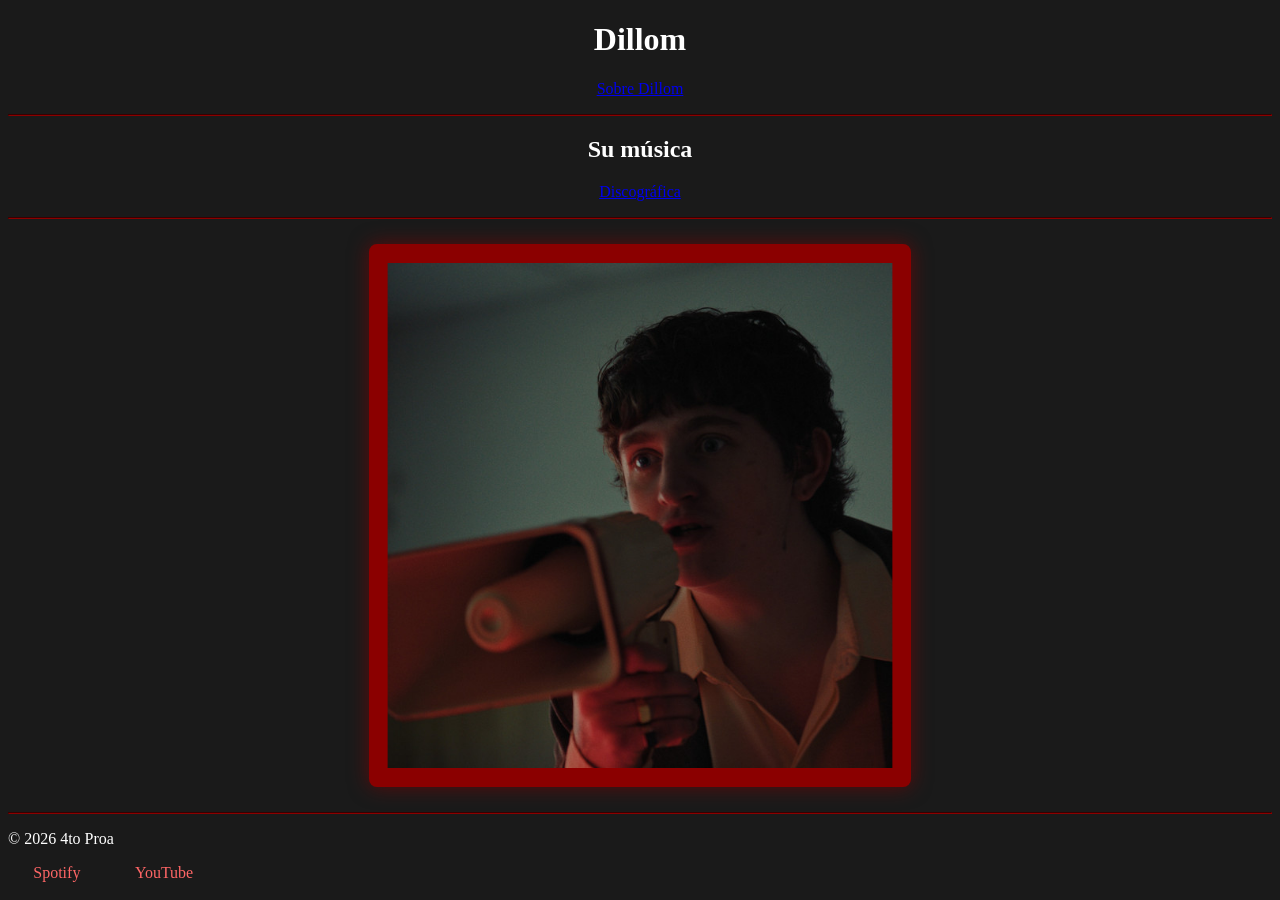
<file: index.html>
<!DOCTYPE html>
<html lang="es">
<head>
    <meta charset="UTF-8">
    <meta name="viewport" content="width=device-width, initial-scale=1.0">
    <title> Dillom - Home</title>
    <link rel="stylesheet" href="style.css">
</head>

<body>
    <header>
        <h1 class="texto_centrado">Dillom</h1>
    </header>
<main> 
    <p class="texto_centrado">
        <a href="biografiadillom.html">Sobre Dillom</a>
    </p>
    <hr>
    <h2 class="texto_centrado">Su música</h2>
    <nav>
        <p class="texto_centrado">
            <a href="discografia.html">Discográfica</a>
        </p>
    </nav>
    <hr>
    <img src="img/dillom.jfif" alt="imagen de dillom" width="40%" class="imagen_centrada c1" id="foto_principal">
</main>
<hr>
<footer id="redes">
    <p>&copy; 2026 4to Proa</p>
    <a href="https://open.spotify.com/intl-es/artist/3b3RsRbCMOGfyBJkTulkuT">Spotify</a>
    <a href="https://www.youtube.com/@dillom">YouTube</a>
</footer>
</body>
</file>
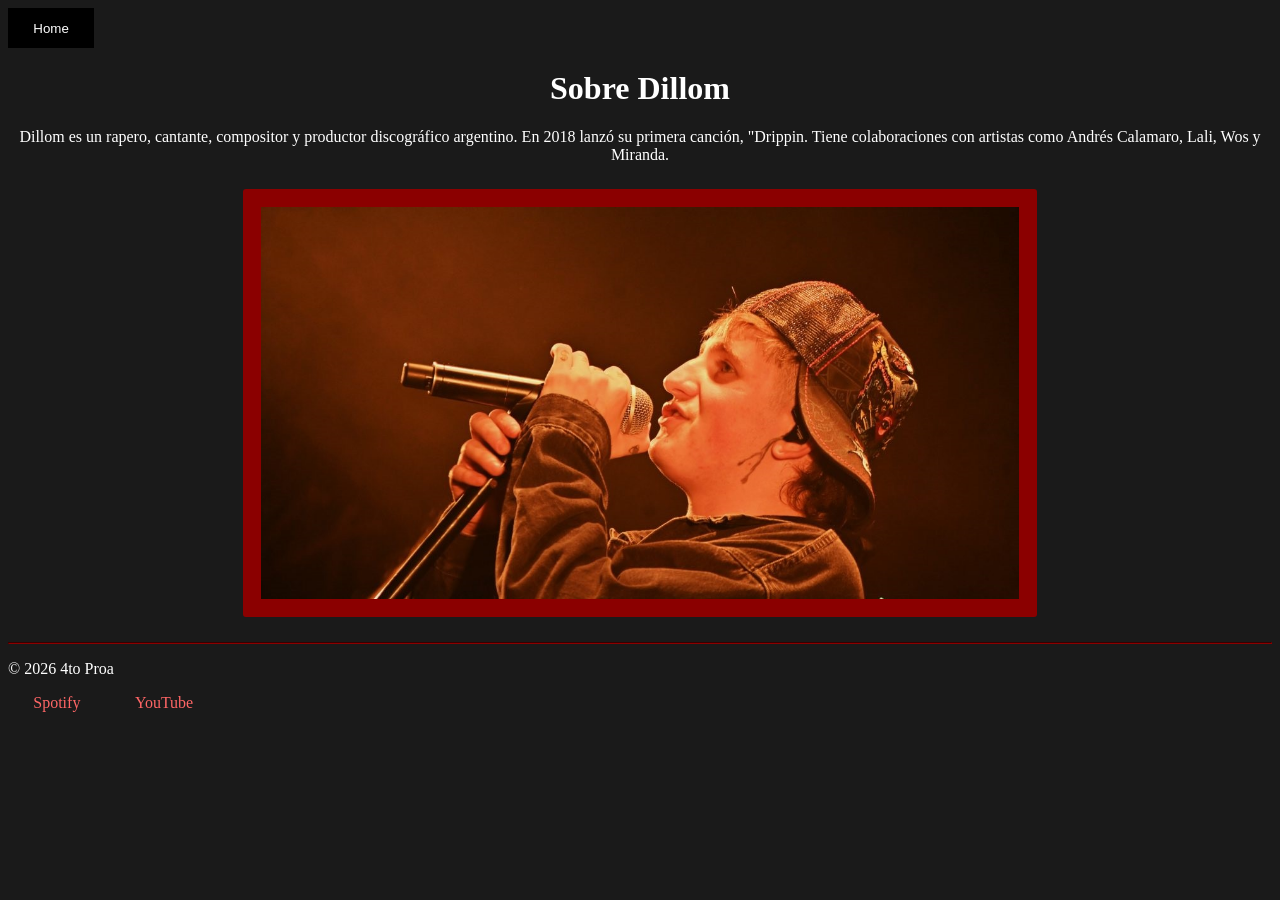
<file: biografiadillom.html>
<!DOCTYPE html>
<html lang="en">
<head>
    <meta charset="UTF-8">
    <meta name="viewport" content="width=device-width, initial-scale=1.0">
    <title>Sobre Dillom</title>
    <link rel="stylesheet" href="style.css">
</head>
<body>
     <header>
        <button class="boton_home"><a href="index.html">Home</a></button>
        <h1 class="texto_centrado">Sobre Dillom</h1>
    </header>
    <main>
    <article>
        <p class="texto_centrado">Dillom es un rapero, cantante, compositor y productor discográfico argentino. En 2018 lanzó su primera canción, "Drippin. Tiene colaboraciones con artistas como Andrés Calamaro, Lali, Wos y Miranda.</p>
        <img src="img/dillom2.jpg" alt="imagen de dillom" width="60%" class="imagen_centrada c1">
        <hr>
    </article>
    </main>
<footer id="redes">
    <p>&copy; 2026 4to Proa</p>
    <a href="https://open.spotify.com/intl-es/artist/4cJD9t5QBFTUQcd3xfbOb2?si=DcbtuvVqRju8Xxe7KB4ZmA">Spotify</a>
    <a href="https://www.youtube.com/@dillom">YouTube</a>
</footer>
</body>
</html>
</file>
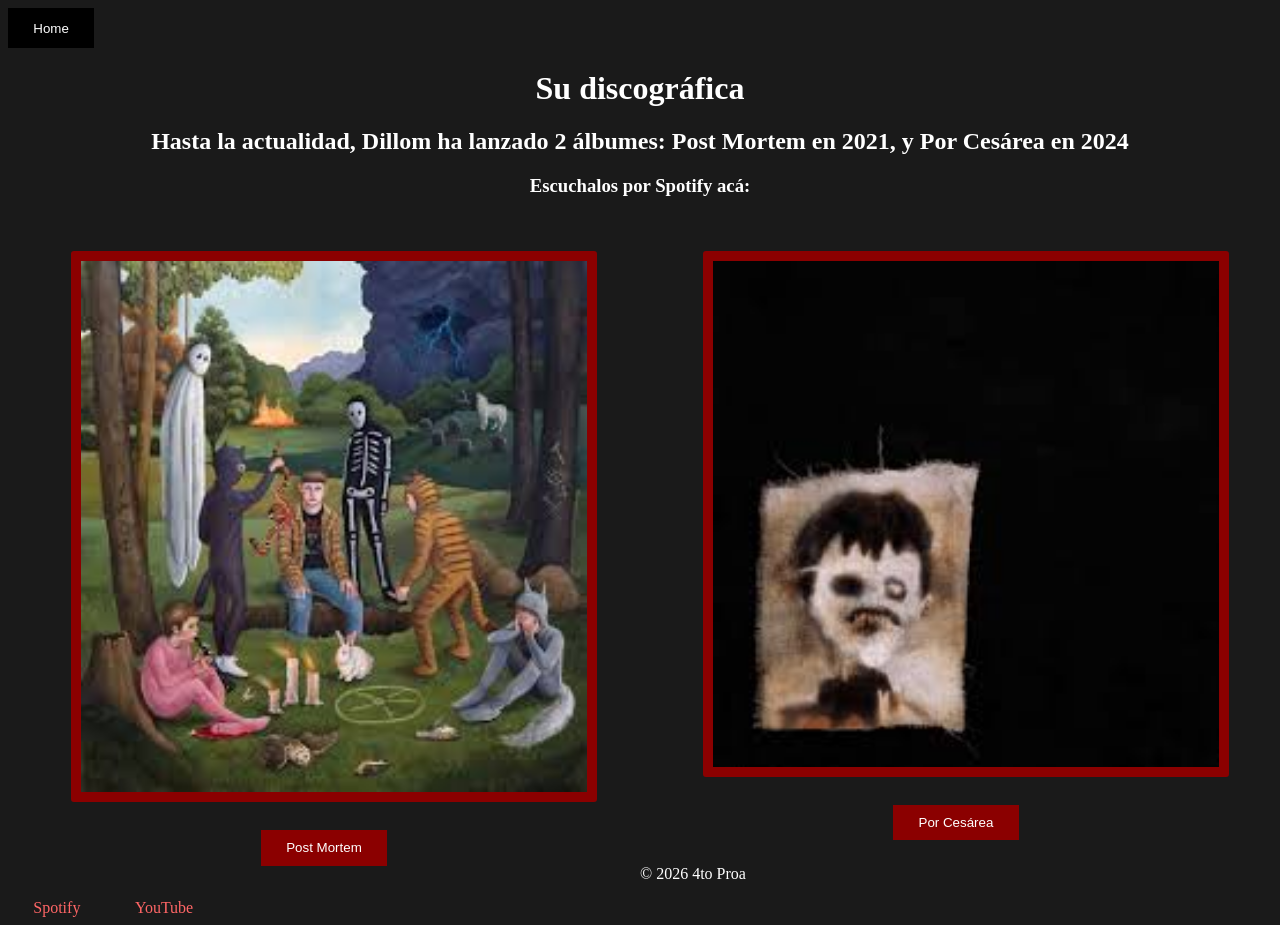
<file: discografia.html>
<!DOCTYPE html>
<html lang="es">
<head>
    <meta charset="UTF-8">
    <meta name="viewport" content="width=device-width, initial-scale=1.0">
    <title>Sus albumes</title>
    <link rel="stylesheet" href="style.css">
</head>

<body>
    <header>
        <button class="boton_home"><a href="index.html">Home</a></button>
        <h1 class="texto_centrado">Su discográfica</h1>
        <h2 class="texto_centrado">Hasta la actualidad, Dillom ha lanzado 2 álbumes: Post Mortem en 2021, y Por Cesárea en 2024</h2>
        <h3 class="texto_centrado">Escuchalos por Spotify acá:</h3>
    </header>

   <main>
    <section>
        <article class="album">
            <img src="img/post mortem.jpeg" alt="portada de post mortem" width="100%" class="c1">
            <br>
            <button><a href="https://open.spotify.com/intl-es/album/39g3CsFBc9YK9Z6AbvvkgF">Post Mortem</a></button>
        </article>
        <article class="album">
            <img src="img/porcesarea.jpeg" alt="portada de por cesarea" width="100%" class="c1">
            <br>
            <button><a href="https://open.spotify.com/intl-es/album/633jS6fM44Zbr1gyI0eF19">Por Cesárea</a></button>
        </article>
    </section>
</main>
<footer id="redes">
    <p>&copy; 2026 4to Proa</p>
    <a href="https://open.spotify.com/intl-es/artist/3b3RsRbCMOGfyBJkTulkuT">Spotify</a>
    <a href="https://www.youtube.com/@dillom">YouTube</a>
</footer>
</body>
</file>
<file: style.css>
body {
    background-color: #1a1a1a;
    color: white;
}

.texto_centrado {
    text-align: center;
}




hr {
    border-color: #8B0000;
}


button {
    background-color: #8B0000;
    padding: 2% 5%;
    border: none;
}

.boton_home {
    background-color: #8B0000;
    padding: 1% 2%;
    border: none;
}

button a {
    color:white ;
    text-decoration: none;
}

.boton_home {
    background-color: black;
    padding: 1% 2%;
    border: none;
}

.imagen_centrada {
    display: block;
    margin: 0 auto;
}


.album {
    width: 40%;
    float: left;
    text-align: center;
    margin: 2% 5%;
}

.c1 {
    background-color: #8B0000; 
    margin: 2% auto;
    padding: 1%;
    border: 5px solid #8B0000;
    border-radius: 3px;
    display: block;
}

#foto_principal {
    border: 6px solid #8B0000;
    border-radius: 8px;
    box-shadow: 0 0 20px rgba(139, 0, 0, 0.6);
}

footer a {
    color: #ff6666;
    text-decoration: none;
    margin: 0 2%;
}
</file>
